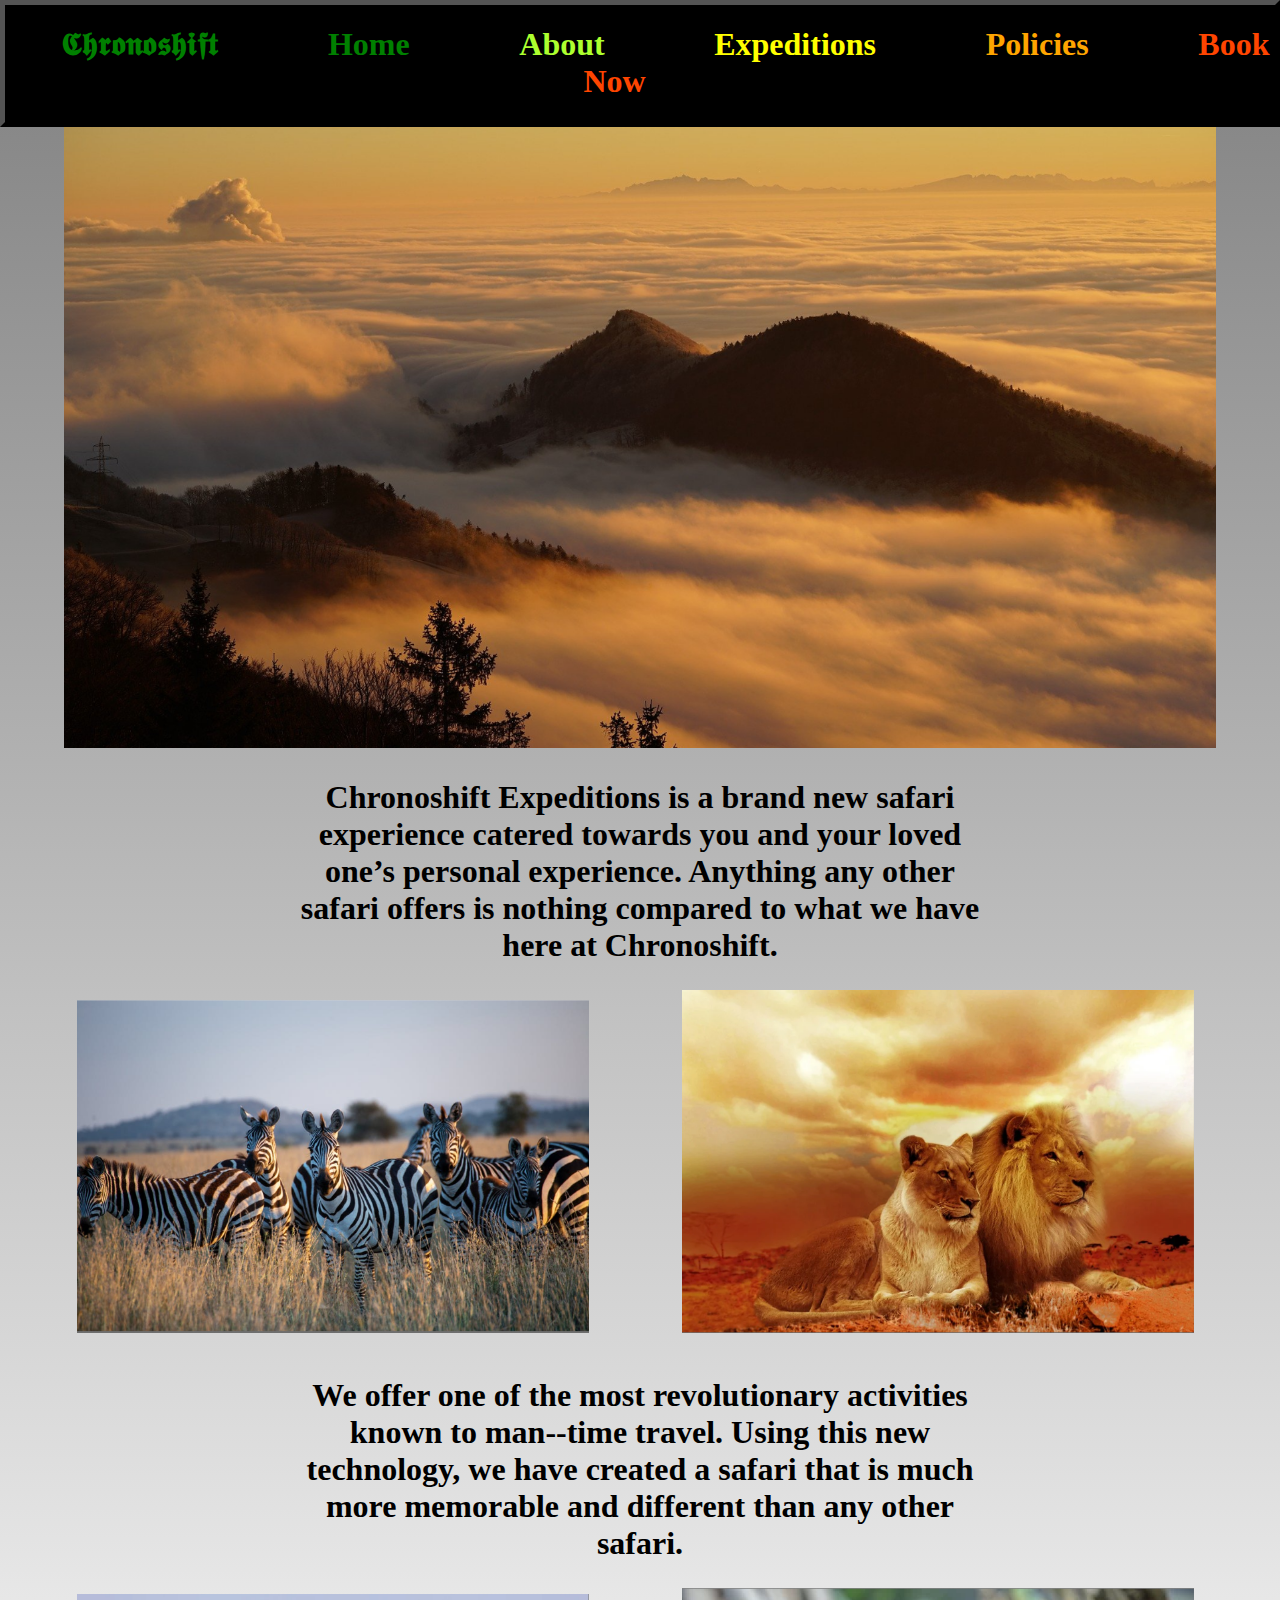
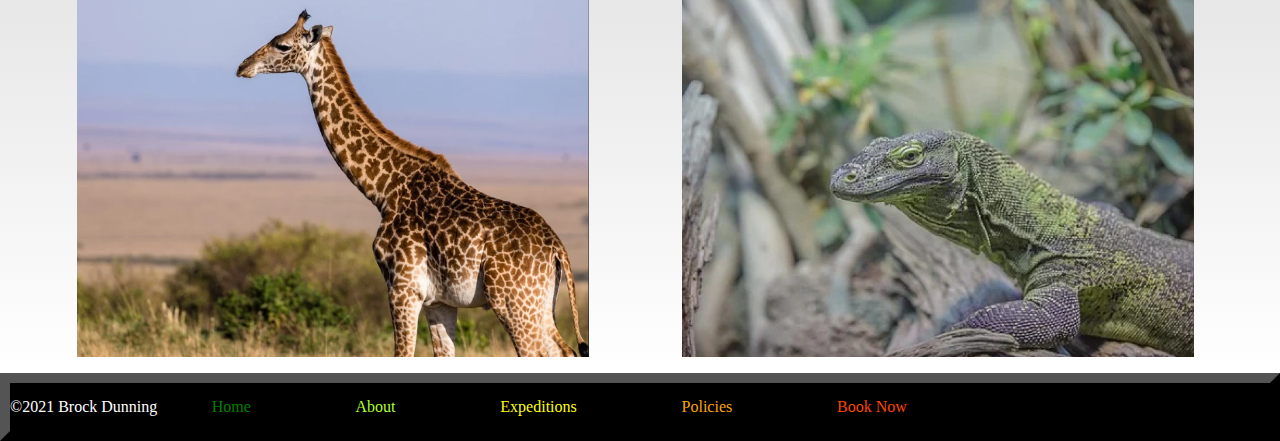
<file: Chronoshift/index.html>
<!DOCTYPE html>
<html lang="en">

<head>
    <meta charset="UTF-8">
    <meta http-equiv="X-UA-Compatible" content="IE=edge">
    <meta name="viewport" content="width=device-width, initial-scale=1.0">
    <title>Chronoshift Expeditions | Welcome</title>
    <link rel="stylesheet" href="css/style.css">

</head>

<body>
    <div id="grad1">
        <div class="myDiv">
            <h1>
                <a style="color: green;">𝕮𝖍𝖗𝖔𝖓𝖔𝖘𝖍𝖎𝖋𝖙</a>
                <a style="color: green;" href="index.html">Home</a>
                <a style="color: greenyellow;" href="about.html">About</a>
                <a style="color: yellow" href="exp.html">Expeditions</a>
                <a style="color: orange" href="policy.html">Policies</a>
                <a style="color: orangered" href="reg.html">Book Now</a>
            </h1>
        </div>
        <main>
            <img class="heroimg" src="img/Capture13.PNG" alt="heroimg">
            <article>
                <h2 class="information">Chronoshift Expeditions is a brand new safari experience catered
                    towards you and your loved one’s personal experience. Anything any other
                    safari offers is nothing compared to what we have
                    here at Chronoshift.</h2>
            </article>
            <img class="img1" src="img/Capture1.PNG" alt="img">
            <img class="img1" src="img/Capture2.PNG" alt="img">
            <article>
                <h2 class="information">We offer one of the most revolutionary activities known to man--time travel.
                    Using this new technology, we have created a safari that is much more memorable
                    and different than any other safari.</h2>
            </article>
            <img class="img1" src="img/Capture3.PNG" alt="img">
            <img class="img1" src="img/Capture4.PNG" alt="img">
        </main>
    </div>
    <footer style="color: white;" class="footer">
        <span>&copy;2021 Brock Dunning</span>
        <a style="color: green;" href="index.html">Home</a>
        <a style="color: greenyellow;" href="about.html">About</a>
        <a style="color: yellow" href="exp.html">Expeditions</a>
        <a style="color: orange" href="policy.html">Policies</a>
        <a style="color: orangered" href="reg.html">Book Now</a>
    </footer>
</body>

</html>
</file>
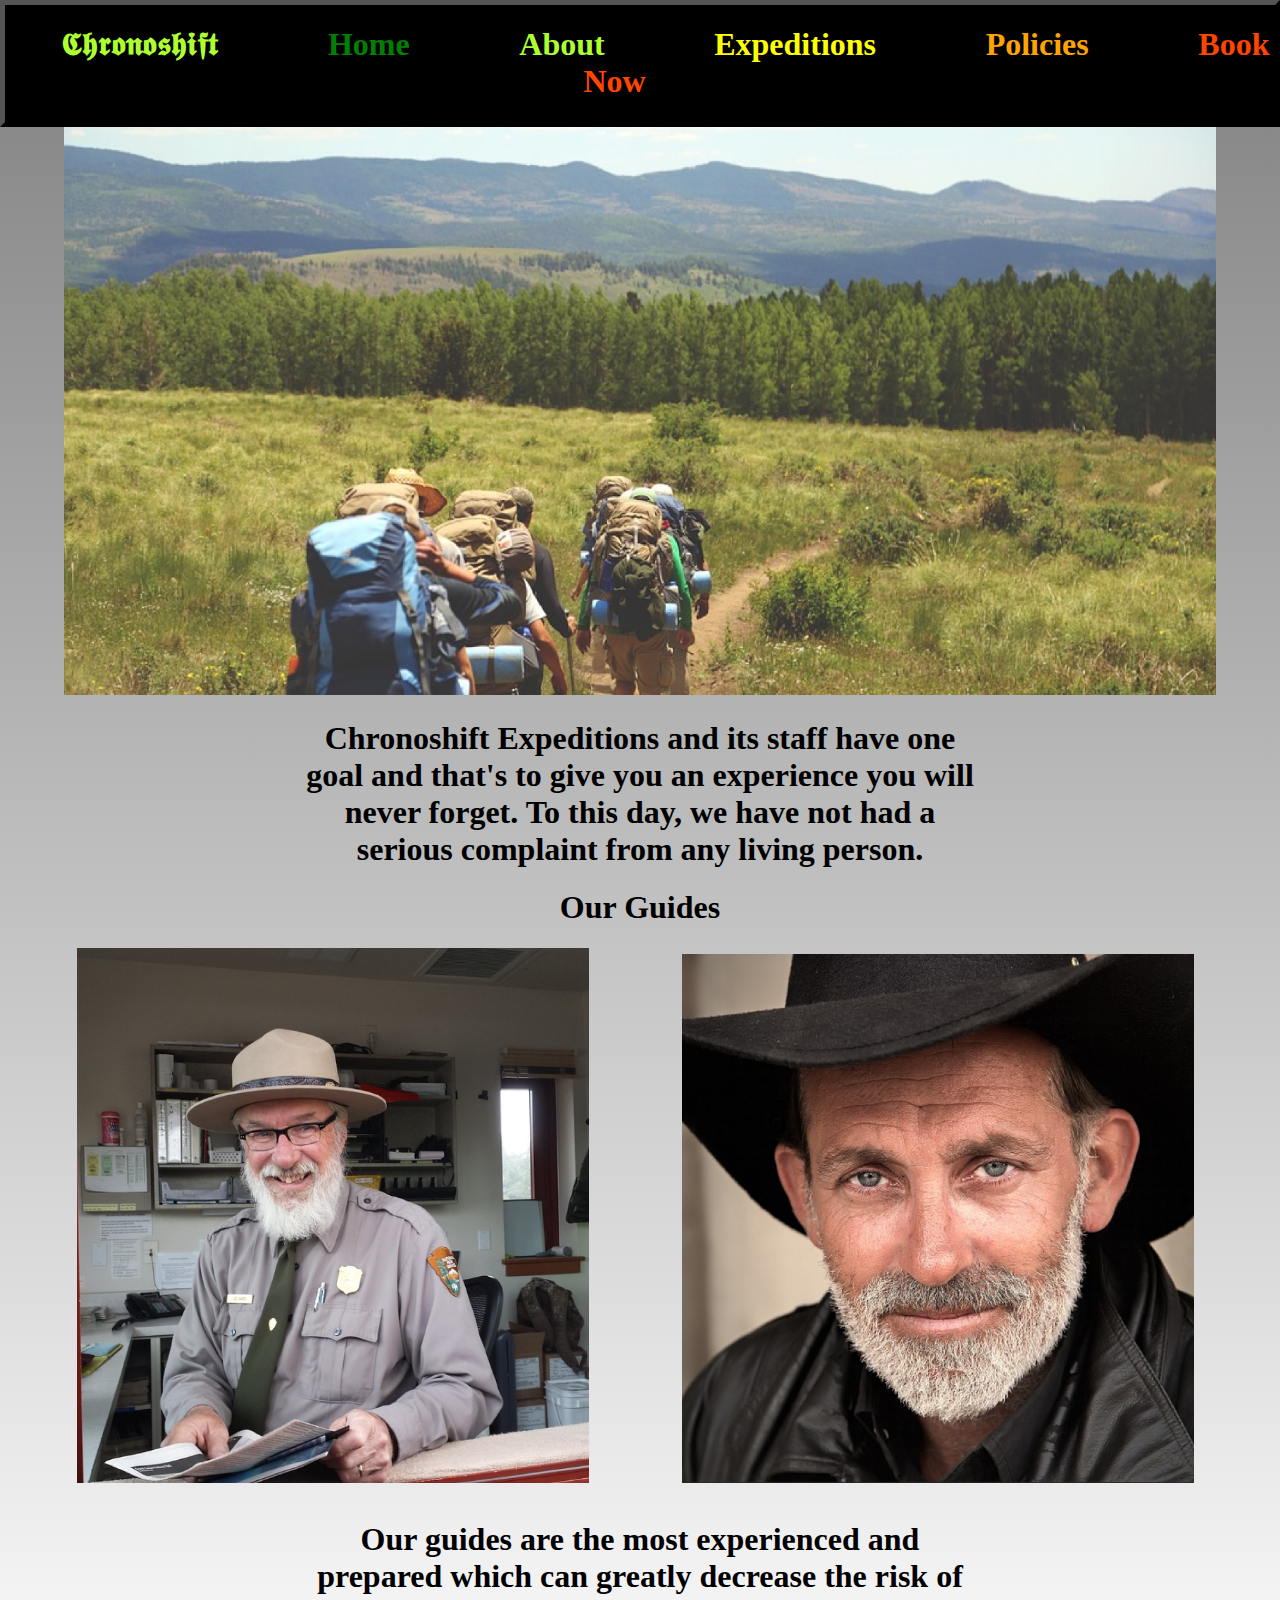
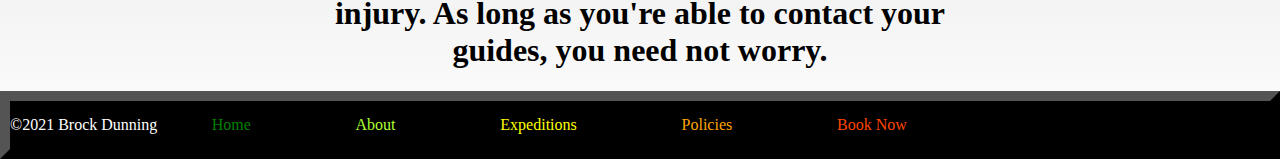
<file: Chronoshift/about.html>
<!DOCTYPE html>
<html lang="en">

<head>
    <meta charset="UTF-8">
    <meta http-equiv="X-UA-Compatible" content="IE=edge">
    <meta name="viewport" content="width=device-width, initial-scale=1.0">
    <title>Chronoshift Expeditions | About</title>
    <link rel="stylesheet" href="css/style.css">

</head>

<body>
    <div id="grad1">
        <div class="myDiv">
            <h1>
                <a style="color: greenyellow;">𝕮𝖍𝖗𝖔𝖓𝖔𝖘𝖍𝖎𝖋𝖙</a>
                <a style="color: green;" href="index.html">Home</a>
                <a style="color: greenyellow;" href="about.html">About</a>
                <a style="color: yellow" href="exp.html">Expeditions</a>
                <a style="color: orange" href="policy.html">Policies</a>
                <a style="color: orangered" href="reg.html">Book Now</a>
            </h1>
        </div>
        <img class="heroimg" src="img/Capture5.PNG" alt="heroimg">
        <h1 class="information">Chronoshift Expeditions and its staff
            have one goal and that's to give you an experience you will
            never forget. To this day, we have not had a serious complaint
            from any living person.</h1>
        <header class="header">
            <h1>Our Guides</h1>
        </header>
        <img class="img1" src="img/Capture6.PNG" alt="img">
        <img class="img1" src="img/Capture7.PNG" alt="img">
        <h1 class="information">Our guides are the most experienced and prepared
            which can greatly decrease the risk of injury. As long as you're able
            to contact your guides, you need not worry.</h1>
        <footer style="color: white;" class="footer">
            <span>&copy;2021 Brock Dunning</span>
            <a style="color: green;" href="index.html">Home</a>
            <a style="color: greenyellow;" href="about.html">About</a>
            <a style="color: yellow" href="exp.html">Expeditions</a>
            <a style="color: orange" href="policy.html">Policies</a>
            <a style="color: orangered" href="reg.html">Book Now</a>
        </footer>
    </div>
</body>

</html>
</file>
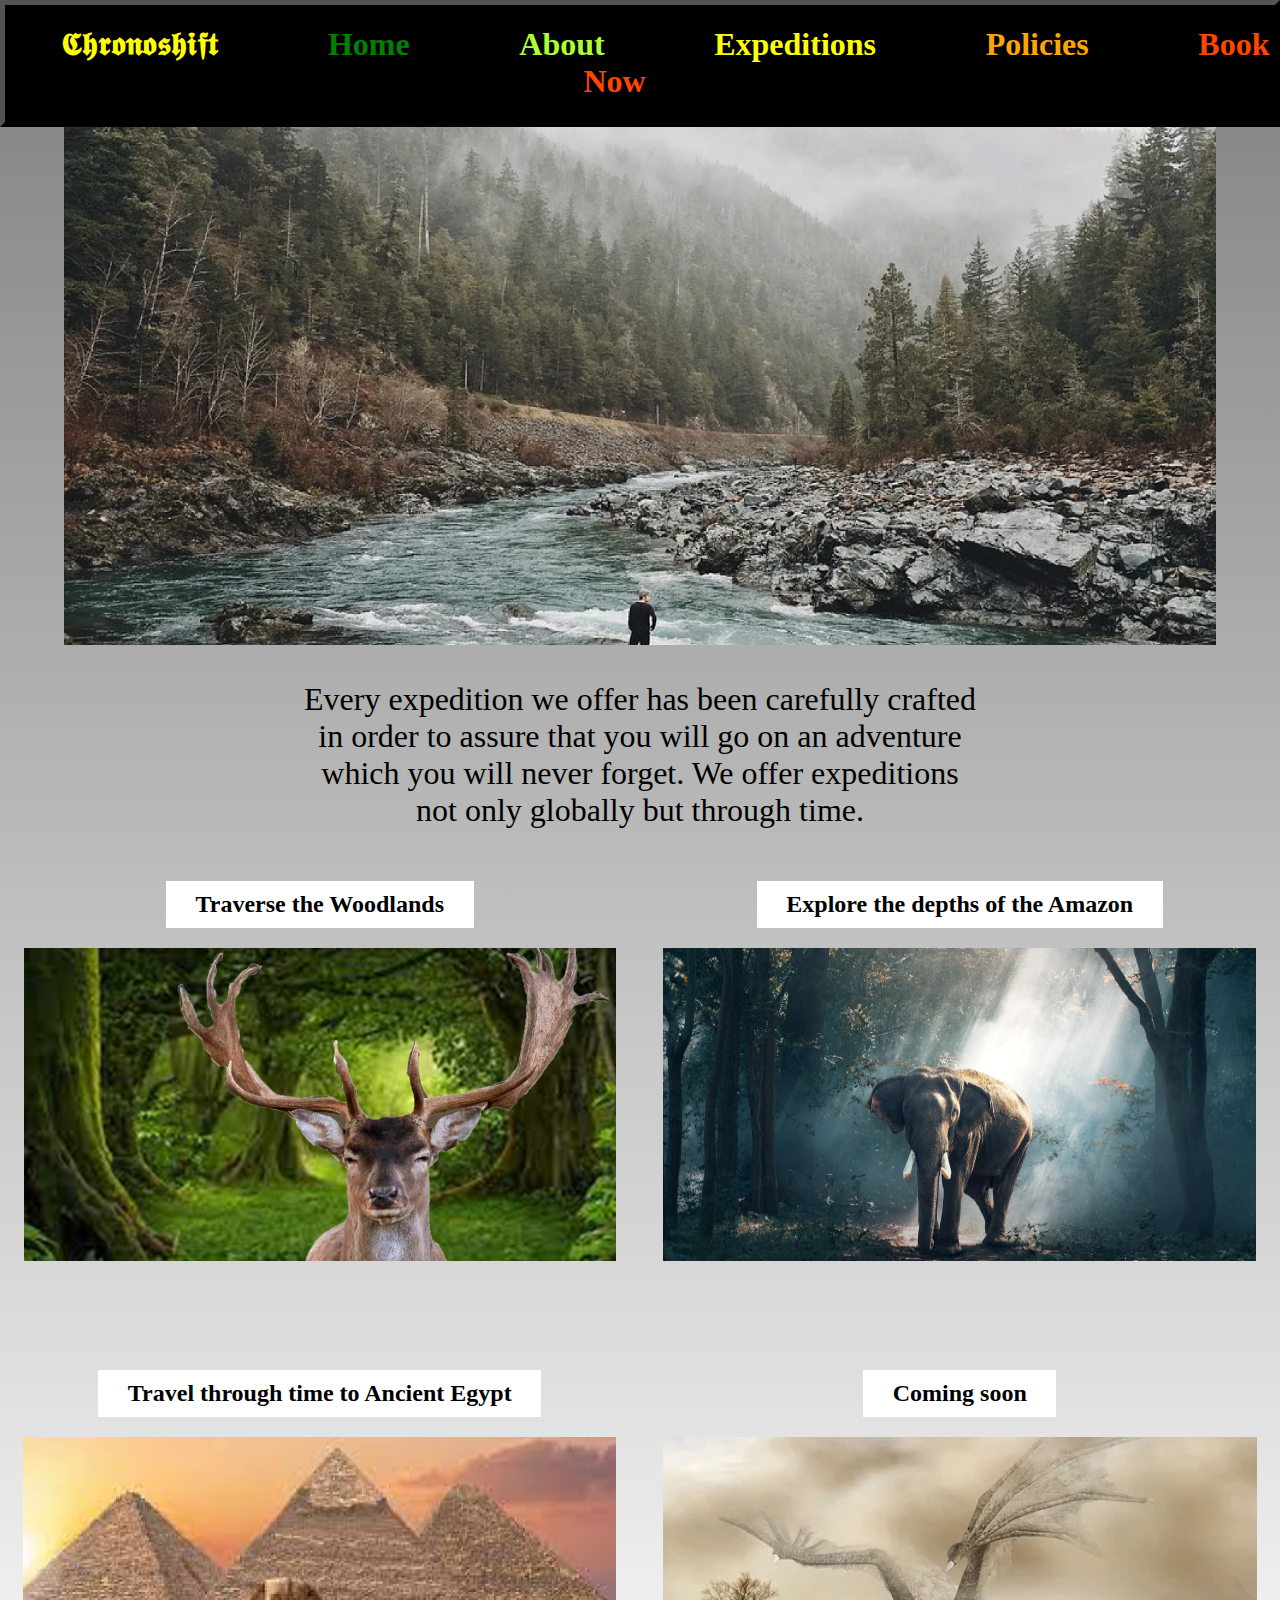
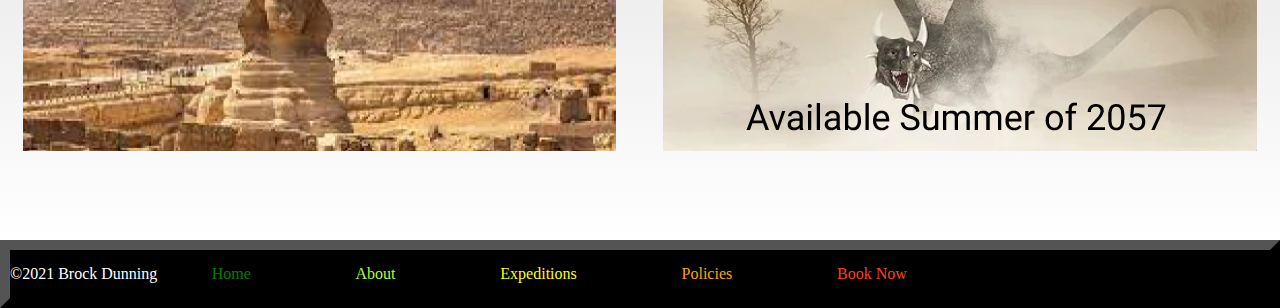
<file: Chronoshift/exp.html>
<!DOCTYPE html>
<html lang="en">

<head>
    <meta charset="UTF-8">
    <meta http-equiv="X-UA-Compatible" content="IE=edge">
    <meta name="viewport" content="width=device-width, initial-scale=1.0">
    <title>Chronoshift Expeditions | Expeditions</title>
    <link rel="stylesheet" href="css/style.css">
</head>

<body>
    <div id="grad1">
        <div class="myDiv">
            <h1>
                <a style="color: yellow;">𝕮𝖍𝖗𝖔𝖓𝖔𝖘𝖍𝖎𝖋𝖙</a>
                <a style="color: green;" href="index.html">Home</a>
                <a style="color: greenyellow;" href="about.html">About</a>
                <a style="color: yellow" href="exp.html">Expeditions</a>
                <a style="color: orange" href="policy.html">Policies</a>
                <a style="color: orangered" href="reg.html">Book Now</a>
            </h1>
        </div>
        <main>
            <img class="heroimg" src="img/Capture8.PNG" alt="heroimg">
            <p class="information">Every expedition we offer has been carefully crafted in order to assure
                that you will go on an adventure which you will never forget. We offer
                expeditions not only globally but through time.</p>
            <section class="expplan">
                <div class="planmanage">
                    <div class="expheader">
                        <h2>Traverse the Woodlands</h2>
                    </div>
                    <img class="planimg2" src="img/Capture9.PNG" alt="img">
                </div>
                <div class="planmanage">
                    <div class="expheader">
                        <h2>Explore the depths of the Amazon</h2>
                    </div>
                    <img class="planimg2" src="img/Capture10.PNG" alt="img">
                </div>
            </section>
            <section class="expplan">
                <div class="planmanage">
                    <div class="expheader">
                        <h2>Travel through time to Ancient Egypt</h2>
                    </div>
                    <img class="planimg2" src="img/Capture11.PNG" alt="img">
                </div>
                <div class="planmanage">
                    <div class="expheader">
                        <h2>Coming soon</h2>
                    </div>
                    <img class="planimg2" src="img/Capture12.PNG" alt="img">
                </div>
            </section>
        </main>
    </div>
    <footer style="color: white;" class="footer">
        <span>&copy;2021 Brock Dunning</span>
        <a style="color: green;" href="index.html">Home</a>
        <a style="color: greenyellow;" href="about.html">About</a>
        <a style="color: yellow" href="exp.html">Expeditions</a>
        <a style="color: orange" href="policy.html">Policies</a>
        <a style="color: orangered" href="reg.html">Book Now</a>
    </footer>
</body>

</html>
</file>
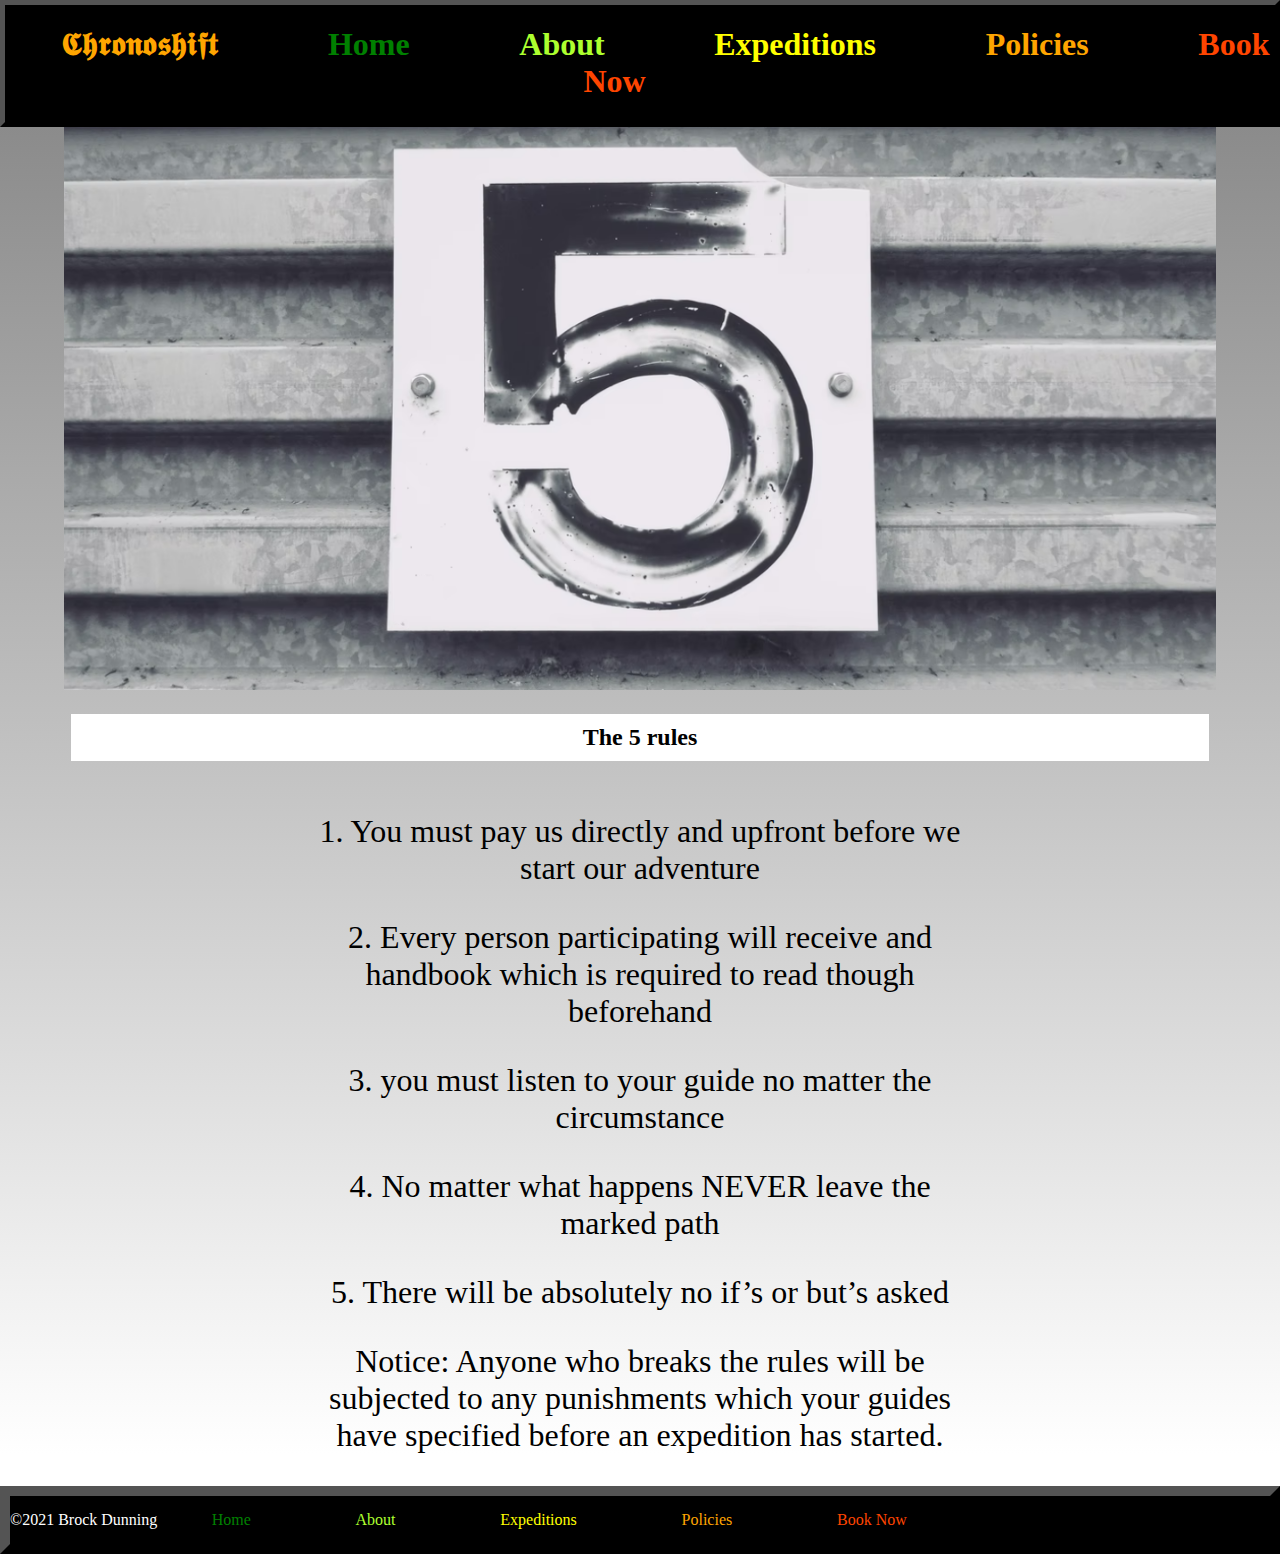
<file: Chronoshift/policy.html>
<!DOCTYPE html>
<html lang="en">

<head>
    <meta charset="UTF-8">
    <meta http-equiv="X-UA-Compatible" content="IE=edge">
    <meta name="viewport" content="width=device-width, initial-scale=1.0">
    <title>Chronoshift Expeditions | Policies</title>
    <link rel="stylesheet" href="css/style.css">

</head>

<body>
    <div id="grad1">
        <div class="myDiv">
            <h1>
                <a style="color: orange;">𝕮𝖍𝖗𝖔𝖓𝖔𝖘𝖍𝖎𝖋𝖙</a>
                <a style="color: green;" href="index.html">Home</a>
                <a style="color: greenyellow;" href="about.html">About</a>
                <a style="color: yellow" href="exp.html">Expeditions</a>
                <a style="color: orange" href="policy.html">Policies</a>
                <a style="color: orangered" href="reg.html">Book Now</a>
            </h1>
        </div>
        <main>
            <img class="heroimg" src="img/Capture14.PNG" alt="heroimg">
            <article>
                <header class="header">
                    <h2>The 5 rules</h2>
                </header>
                <p class="information">1. You must pay us directly and upfront before we start our adventure</p>
                <p class="information">2. Every person participating will receive and handbook which is required to
                    read though beforehand</p>
                <p class="information">3. you must listen to your guide no matter the circumstance</p>
                <p class="information">4. No matter what happens NEVER leave the marked path</p>
                <p class="information">5. There will be absolutely no if’s or but’s asked</p>
                <p class="information">Notice: Anyone who breaks the rules will be subjected to any punishments
                    which your guides have specified before an expedition has started.</p>
            </article>
        </main>
    </div>
    <footer style="color: white;" class="footer">
        <span>&copy;2021 Brock Dunning</span>
        <a style="color: green;" href="index.html">Home</a>
        <a style="color: greenyellow;" href="about.html">About</a>
        <a style="color: yellow" href="exp.html">Expeditions</a>
        <a style="color: orange" href="policy.html">Policies</a>
        <a style="color: orangered" href="reg.html">Book Now</a>
    </footer>
</body>

</html>
</file>
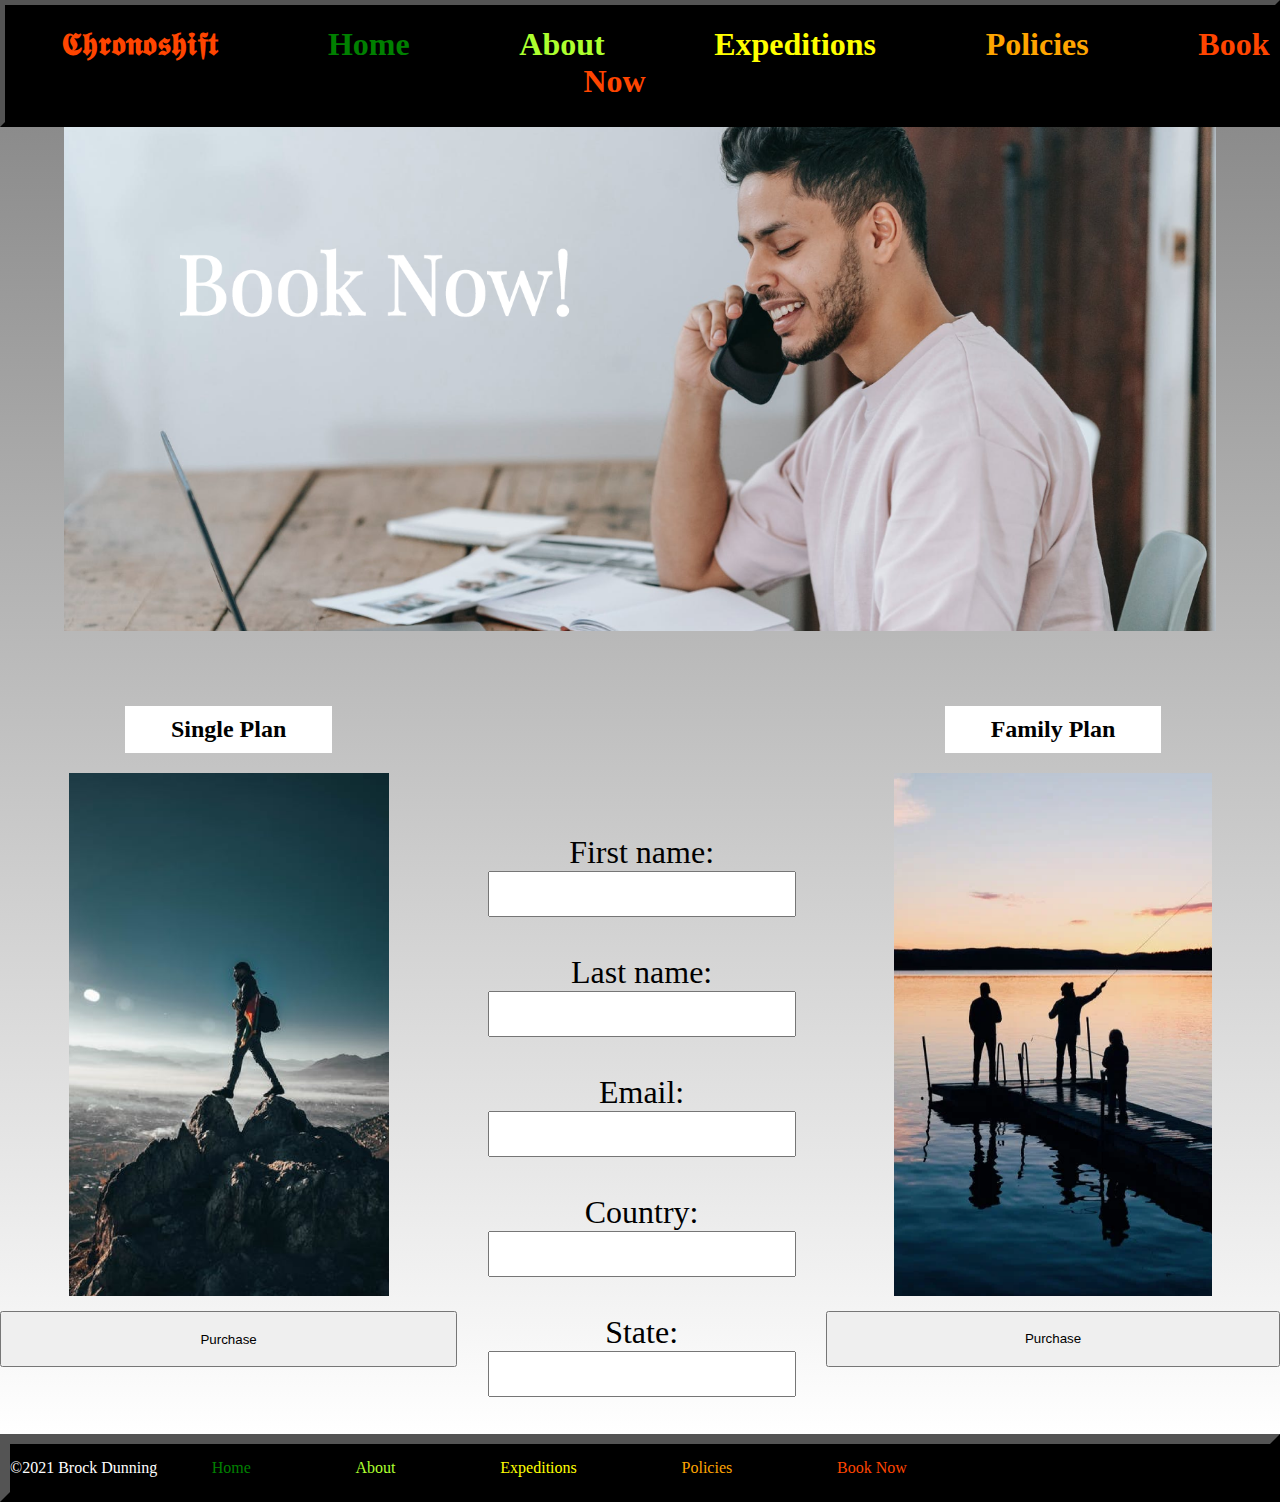
<file: Chronoshift/reg.html>
<!DOCTYPE html>
<html lang="en">

<head>
    <meta charset="UTF-8">
    <meta http-equiv="X-UA-Compatible" content="IE=edge">
    <meta name="viewport" content="width=device-width, initial-scale=1.0">
    <title>Chronoshift Expeditions | Book Now</title>
    <link rel="stylesheet" href="css/style.css">

</head>

<body>
    <div id="grad1">
        <div class="myDiv">
            <h1>
                <a style="color: orangered;">𝕮𝖍𝖗𝖔𝖓𝖔𝖘𝖍𝖎𝖋𝖙</a>
                <a style="color: green;" href="index.html">Home</a>
                <a style="color: greenyellow;" href="about.html">About</a>
                <a style="color: yellow" href="exp.html">Expeditions</a>
                <a style="color: orange" href="policy.html">Policies</a>
                <a style="color: orangered" href="reg.html">Book Now</a>
            </h1>
        </div>
        <main>
            <img class="heroimg2" src="img/Capture15.PNG" alt="heroimg">
            <section class="plan">
                <div class="planmanage">
                    <div class="planheader">
                        <h2>Single Plan</h2>
                    </div>
                    <img class="planimg" src="img/Capture16.PNG" alt="img">
                    <button class="button">Purchase</button>
                </div>
                <div>
                    <form class="form" action="/action_page.php" method="get">
                        <label for="fname">First name:</label>
                        <input class="box" type="text" id="fname" name="fname"><br><br>
                        <label for="lname">Last name:</label>
                        <input class="box" type="text" id="lname" name="lname"><br><br>
                        <label for="email">Email:</label>
                        <input class="box" type="text" id="email" name="email"><br><br>
                        <label for="country">Country:</label>
                        <input class="box" type="text" id="country" name="country"><br><br>
                        <label for="state">State:</label>
                        <input class="box" type="text" id="state" name="state"><br><br>
                    </form>
                </div>
                <div class="planmanage">
                    <div class="planheader">
                        <h2>Family Plan</h2>
                    </div>
                    <img class="planimg" src="img/Capture17.PNG" alt="img">
                    <button class="button">Purchase</button>
                </div>
            </section>
        </main>
    </div>
    <footer style="color: white;" class="footer">
        <span>&copy;2021 Brock Dunning</span>
        <a style="color: green;" href="index.html">Home</a>
        <a style="color: greenyellow;" href="about.html">About</a>
        <a style="color: yellow" href="exp.html">Expeditions</a>
        <a style="color: orange" href="policy.html">Policies</a>
        <a style="color: orangered" href="reg.html">Book Now</a>
    </footer>
</body>

</html>
</file>
<file: Chronoshift/css/style.css>
.myDiv {
    border: 5px outset black;
    background-color: black;
    text-align: center;
    text-decoration-color: black;
  }

  a {
    padding-left: 4%;
    padding-right: 4%;
    text-decoration: none;
    text-decoration-color: black;}
.header {
  text-size-adjust: 10vw;
  text-align: center;}

.header h2 {
  display: inline-block;
  background-color: white;
  padding-left: 40%;
  padding-right: 40%;
  padding-top: 10px;
  padding-bottom: 10px;}

.heroimg{
  width: 90%;
  height: 90%;
  padding-left: 5%;
  padding-right: 5%;}

  .heroimg2{
    width: 90%;
    height: 90%;
    padding-left: 5%;
    padding-right: 5%;
    padding-bottom: 4%;
  }

.information {
  font-size: 200%;
  text-align: center;
  padding-left: 300px;
  padding-right: 300px;}

#grad1 {
  background-image: linear-gradient(grey, white);
  margin: 0%;}

body{
  margin: 0%;}

.img1 {
  width: 40%;
  height: 40%;
  padding-left: 6%;
  padding-right: 1%;
  padding-bottom: 1%;
}

  .footer {
    border: 10px outset black;
    background-color: black;
    padding-bottom: 15px;
    padding-top: 15px;
  }
  
.plan{
display: flex;
justify-content: space-around;
  }

.plan_header{
  text-align: center;
}

.planmanage{
  display: flex;
  flex-direction: column;
}

.button{
  padding-left: 2%;
  padding-right: 2%;
  padding-top: 4%;
  padding-bottom: 4%;
}

.planheader {
  text-size-adjust: 10vw;
  text-align: center;}

.planheader h2 {
  display: inline-block;
  background-color: white;
  padding-left: 10%;
  padding-right: 10%;
  padding-top: 10px;
  padding-bottom: 10px;}

.planimg{
  padding-bottom: 15px;
  width: 70%;
  height: 70%;
  padding-left: 15%;
}
.form {
  text-align: center;
  padding-top: 40%;
  font-size: 200%;
}

.expplan{
  display: flex;
  justify-content: space-around;
    }

.expheader {
  text-size-adjust: 10vw;
  text-align: center;
}

.expheader h2 {
  display: inline-block;
  background-color: white;
  padding-left: 5%;
  padding-right: 5%;
  padding-top: 10px;
  padding-bottom: 10px;
}

.box{
  width: 300px;
  height: 40px;
  font-size: 80%;
  text-align: justify;
}

.planimg2{
  width: 100%;
  height: 100%;
  padding-bottom: 15%;
}
</file>
